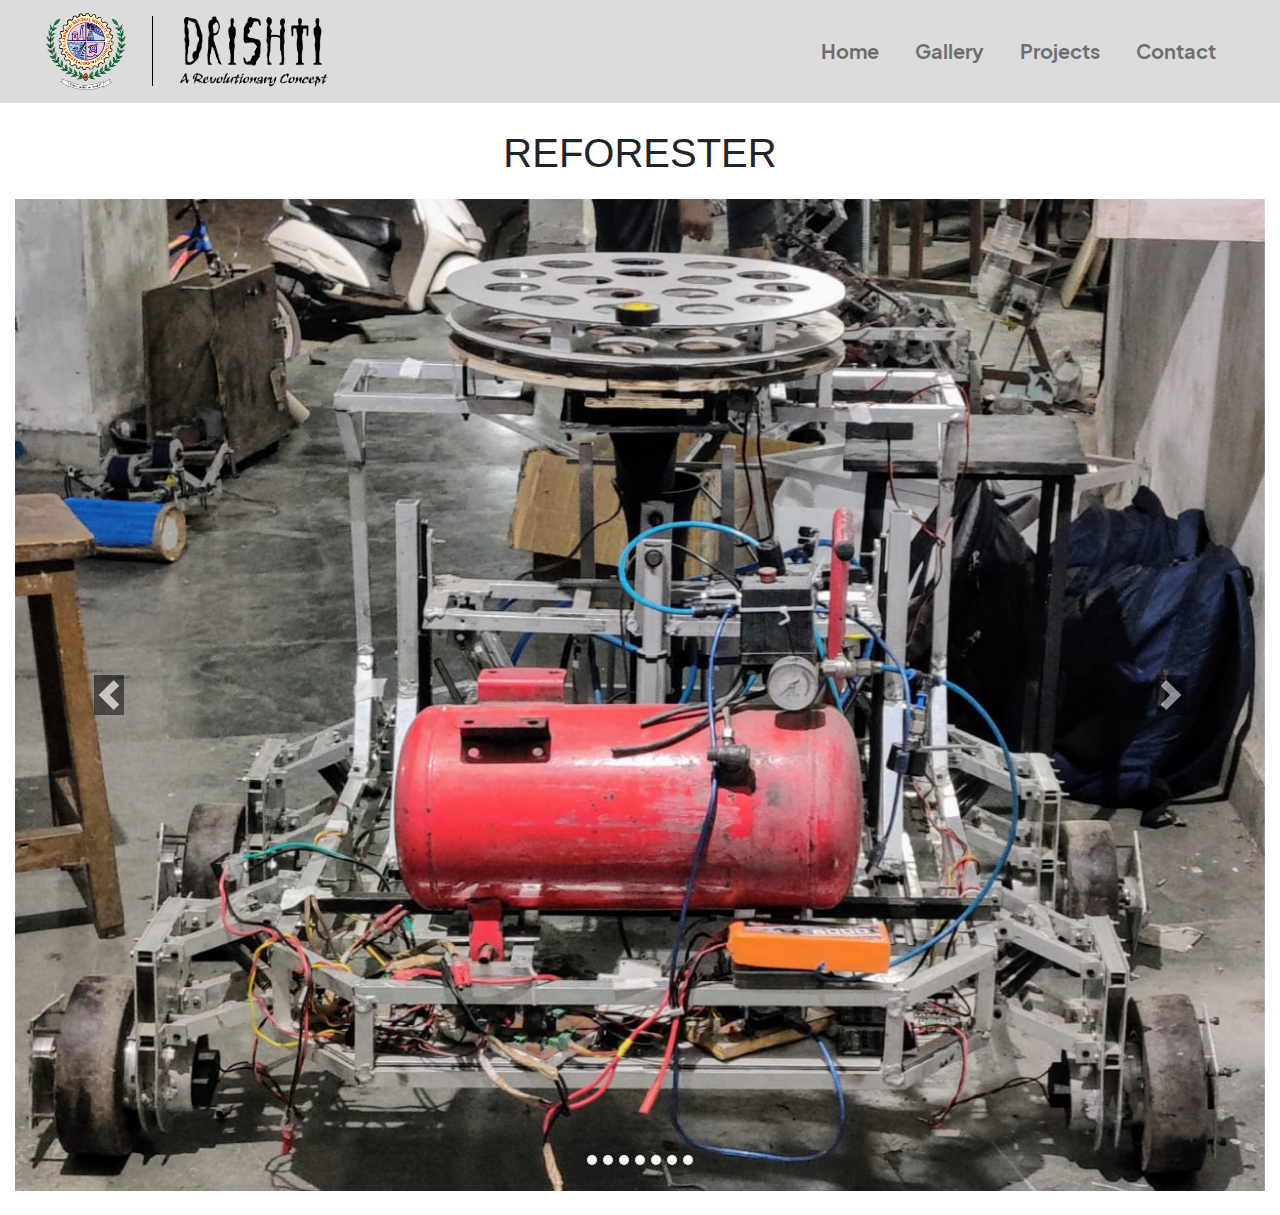
<file: innovation/gallery.html>
<!DOCTYPE html>
<html>
<head>
  <meta charset="utf-8">
    <meta name="viewport" content="width=device-width, initial-scale=1, shrink-to-fit=no">
    <title>
       Gallery
    </title>
   <link rel="apple-touch-icon" sizes="180x180" href="favicon_io/apple-touch-icon.png">
    <link rel="icon" type="image/png" sizes="32x32" href="favicon_io/favicon-32x32.png">
    <link rel="icon" type="image/png" sizes="16x16" href="favicon_io/favicon-16x16.png">
    <link rel="manifest" href="favicon_io/site.webmanifest">
    <link rel="stylesheet" href="css/bootstrap.min.css">
    <link rel="stylesheet" type="text/css" media="screen" href="gallery.css">
</head>
    <body>
        <!----------------------------------------->
        <!--navbar-->
        <a name="top"></a>
        <nav class="navbar navbar-expand-md navbar-light"style="background-color: rgba(220,220,220);">
            <a href ="http://svnit.ac.in/" class="navbar-brand">
                <img class="nit_photo"src="images/svnit.png">
            </a>
            <div class="navbar-brand v2"></div>
            <a href ="https://drishti-svnit.github.io/drishti/" class="navbar-brand">
                <img src="images/drishti_3.png" class="svnit_photo" >
            </a>
            <button type="button" class="navbar-toggler" data-toggle="collapse" data-target="#menu">
                <span class="navbar-toggler-icon"></span>
            </button>
            <div class="collapse navbar-collapse" id="menu">
                <ul class="navbar-nav ml-auto">
                    <li class="nav-item"style="font-weight: bold; margin-right: 20px;"><a href="index.html" class="nav-link">Home</a></li>
                    <li class="nav-item"style="font-weight: bold; margin-right: 20px;"><a href="gallery.html" class="nav-link">Gallery</a></li>
                    <li class="nav-item dropdown "style="font-weight: bold;  margin-right: 20px;">
                        <a href="#" class="nav-link dropdown-toogle" data-toggle="dropdown">Projects</a>
                        <div class="dropdown-menu"style="background-color:	rgb(220,220,220);">
                            <a href="farmbot.html" class="dropdown-item">
                                Auto Farming Robot
                            </a>
                            <a href="reforester.html" class="dropdown-item">
                                Reforester
                            </a>

                        </div>
                    </li>
                    <li class="nav-item"style="font-weight: bold; margin-right: 40px;"><a href="#down" class="nav-link">Contact</a></li>
                </ul>
            </div>
        </nav>

        <!----------------------------------------------------------------------------------------------------------------------------------->
        <!--adding carousel-->
        <div style="/*background-image: url(images/enforcing.jpg); */  background-size: cover;background-color: rgba(255,255,255,0.7); background-blend-mode: lighten;">
       <div class="container-fluid">
            <p style="text-align: center; font-size:40px; padding-top: 20px; font-family: Helvetica;">REFORESTER</p>
            <div id="myslideshow" class="carousel slide carousel-fade">

             <indicators>
               <ol class="carousel-indicators">
                   <li class="active" data-target="#myslideshow" data-slide-to="0"style="height:10px; width: 10px; background-color: white; border-radius: 50%; display: inline-block;"></li>
                   <li class="active" data-target="#myslideshow" data-slide-to="1"style="height:10px; width: 10px; background-color: white; border-radius: 50%; display: inline-block;"></li>
                   <li class="active" data-target="#myslideshow" data-slide-to="2"style="height:10px; width: 10px; background-color: white; border-radius: 50%; display: inline-block;"></li>
                   <li class="active" data-target="#myslideshow" data-slide-to="3"style="height:10px; width: 10px; background-color: white; border-radius: 50%; display: inline-block;"></li>
                   <li class="active" data-target="#myslideshow" data-slide-to="4"style="height:10px; width: 10px; background-color: white; border-radius: 50%; display: inline-block;"></li>
                   <li class="active" data-target="#myslideshow" data-slide-to="5"style="height:10px; width: 10px; background-color: white; border-radius: 50%; display: inline-block;"></li>
                   <li class="active" data-target="#myslideshow" data-slide-to="6"style="height:10px; width: 10px; background-color: white; border-radius: 50%; display: inline-block;"></li>
                 </ol>
             </indicators>
             <!--REFORESTOR-->
              <div class="carousel-inner">
                  <div class="carousel-item active text-center">
                      <img class="img-fluid hello1" src="images/reforester5.jpg"  >

                 </div>
                  <div class="carousel-item text-center">
                      <img class="img-fluid hello1" src="images/reforester6.jpg" >
                  </div>
                  <div class="carousel-item text-center">
                      <img class="img-fluid hello1" src="images/reforester4.jpg" >

                 </div>
                 <div class="carousel-item text-center">
                    <img class="img-fluid hello1" src="images/re2.jpg" >

               </div>
                 <div class="carousel-item text-center">
                    <img class="img-fluid hello5" src="images/reforester3.jpg">

                 </div>
                 <div class="carousel-item text-center">
                    <img class="img-fluid hello5" src="images/reforester2.jpg" >
                    <!-- <div class="carousel-caption d-none d-md-block">
                    <h1 style="color: black;"> The Team </h1>
                   </div> -->
                 </div>
                 <div class="carousel-item text-center">
                    <img class="img-fluid hello5" src="images/reforester1.jpg" >

                 </div>

              </div>
               <!--controls-->
               <a href="#myslideshow" class="carousel-control-prev" role="button" data-slide="prev">
                 <span class="carousel-control-prev-icon"style="height:40px; width: 30px; background-color: black; display: inline-block;"></span>
                 <span class="sr-only">Previous</span>
             </a>
             <a href="#myslideshow" class="carousel-control-next" role="button" data-slide="next">
                     <span class="carousel-control-next-icon"style="height:40px; width: 30px; background-color: black; display: inline-block;"></span>
                     <span class="sr-only">Next</span>
             </a>

           </div>
           <!----------------------------------------------------------------------------------------------->

    <br>
</div>
      <script src="js/jquery.min.js"></script>
      <script src="js/bootstrap.min.js"></script>
  </body>
</html>
</file>
<file: innovation/gallery.css>
/* custom fonts */

@font-face {
    font-family: 'PlusJakartaSans';
    src: url('webfonts/PlusJakartaSans/PlusJakartaSans-Regular.woff2') format('woff2'),
         url('webfonts/PlusJakartaSans/PlusJakartaSans-Regular.woff') format('woff')
         url('webfonts/PlusJakartaSans/PlusJakartaSans-Regular.ttf') format('truetype');
    font-weight: normal;
    font-style: normal;
}

@font-face {
    font-family: 'PlusJakartaSans';
    src: url('webfonts/PlusJakartaSans/PlusJakartaSans-Light.woff2') format('woff2'),
         url('webfonts/PlusJakartaSans/PlusJakartaSans-Light.woff') format('woff')
         url('webfonts/PlusJakartaSans/PlusJakartaSans-Light.ttf') format('truetype');
    font-weight: lighter;
    font-style: normal;
}

@font-face {
    font-family: 'PlusJakartaSans';
    src: url('webfonts/PlusJakartaSans/PlusJakartaSans-Medium.woff2') format('woff2'),
         url('webfonts/PlusJakartaSans/PlusJakartaSans-Medium.woff') format('woff')
         url('webfonts/PlusJakartaSans/PlusJakartaSans-Medium.ttf') format('truetype');
    font-weight: 400;
    font-style: normal;
}

@font-face {
    font-family: 'PlusJakartaSans';
    src: url('webfonts/PlusJakartaSans/PlusJakartaSans-Bold.woff2') format('woff2'),
         url('webfonts/PlusJakartaSans/PlusJakartaSans-Bold.woff') format('woff')
         url('webfonts/PlusJakartaSans/PlusJakartaSans-Bold.ttf') format('truetype');
    font-weight: bold;
    font-style: normal;
}

@font-face {
    font-family: 'PlusJakartaSans';
    src: url('webfonts/PlusJakartaSans/PlusJakartaSans-ExtraBold.woff2') format('woff2'),
         url('webfonts/PlusJakartaSans/PlusJakartaSans-ExtraBold.woff') format('woff')
         url('webfonts/PlusJakartaSans/PlusJakartaSans-ExtraBold.ttf') format('truetype');
    font-weight: bolder;
    font-style: normal;
}





/* start */





html
{
    overflow-x: hidden;
}
.navbar-nav{
    /* font-family: Arial; */
    font-size: 20px;
}

.svnit_photo{
   width:150px;
   height: auto;
   margin-left: 10px;
   margin-top: 0px;
   margin-bottom: 0px;
}

.v1 {
    height: 70px;
    border-left: 1px solid white;
    position: relative;
    top : 0;
    margin-left: 0%;
}
.v2 {
    height: 70px;
    border-left: 1px solid black;
    position: relative;
    top : 0;
    margin-left: 0%;
}

.nit_photo{
    width:80px;
    height: auto;
    margin-left: 30px;
    margin-right: 10px;
    margin-top: 0px;
    margin-bottom: 0px;
}

body
{
    font-family: 'PlusJakartaSans', Helvetica, Arial, sans-serif;
    overflow-x: hidden;
}







.h ul li:hover{
  /*  background-color:rgb(211,211,211); */
    font-weight: bolder;
}




@media (max-width:640px){
    .v1 {
        height: 50px;
    }
    .v2 {
        height: 50px;
    }

    .nit_photo{
        width:50px;
        height: auto;
        margin-left: 7px;
        margin-right: 3px;
        margin-top: 0px;
        margin-bottom: 0px;
    }
}
</file>
